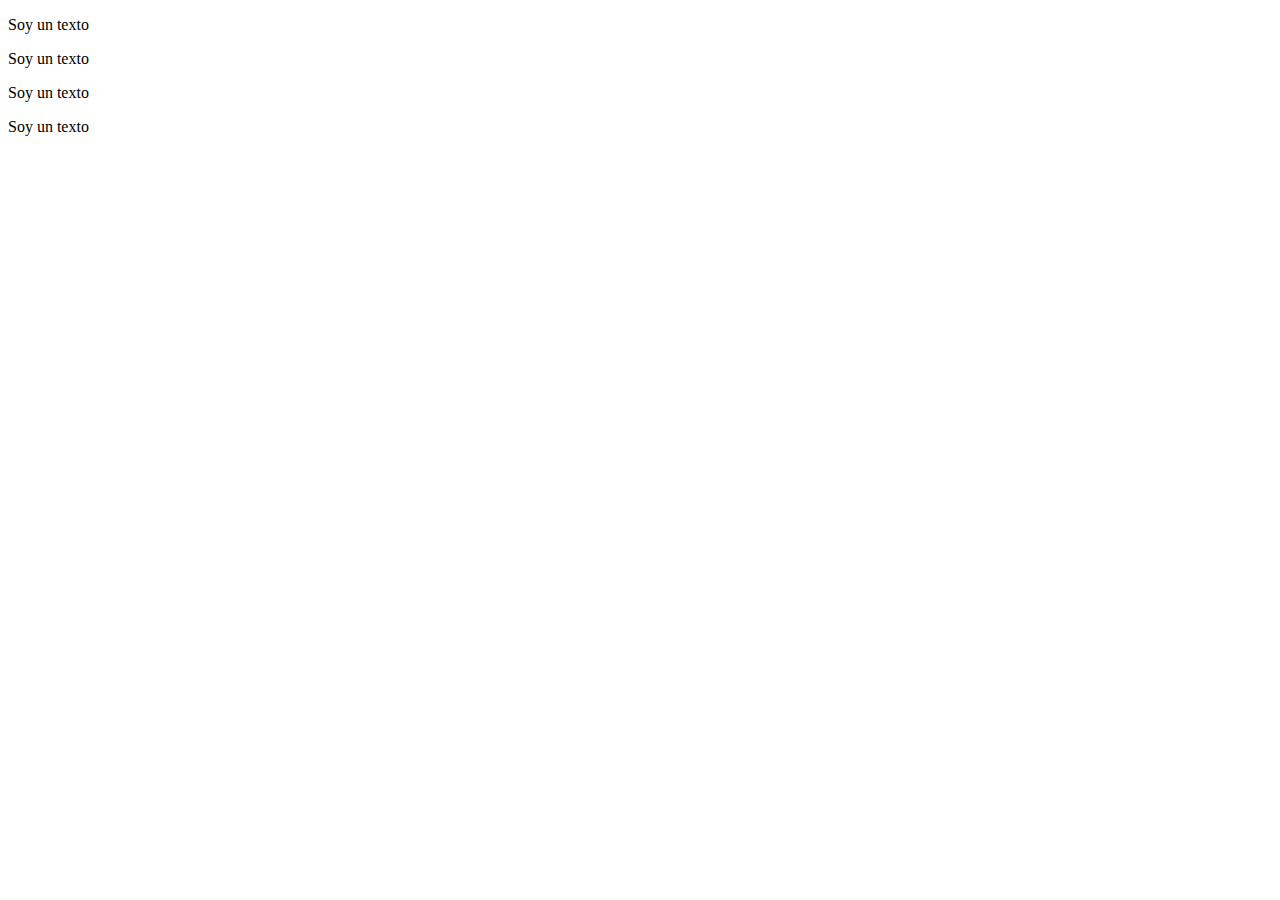
<file: CSS/claseCombinadores/index.html>
<!DOCTYPE html>
<html lang="en">
<head>
    <meta charset="UTF-8">
    <meta http-equiv="X-UA-Compatible" content="IE=edge">
    <meta name="viewport" content="width=device-width, initial-scale=1.0">
    <title>Combinadores</title>
    <link rel="stylesheet" href="./combinadores.css">
</head>
<body>
   <!-- <div>
    <h2>Soy un h2</h2>
    <p>Soy un parrafo</p>
    <h2>Soy un h2</h2>
    <h3>Soy un h3</h3>
    <p>Soy un parrafo</p>
    <h2>Soy un h2</h2>
    <p>Soy un parrafo</p>
   </div>  -->
   <div>
    <article>
        <p>Soy un texto</p>
    </article>
    <article>
        <p>Soy un texto</p>
    </article>
    <section>
        <div>
            <p>Soy un texto</p>
        </div>
    </section>
    <p>Soy un texto</p>
   </div>
</body>
</html>
</file>
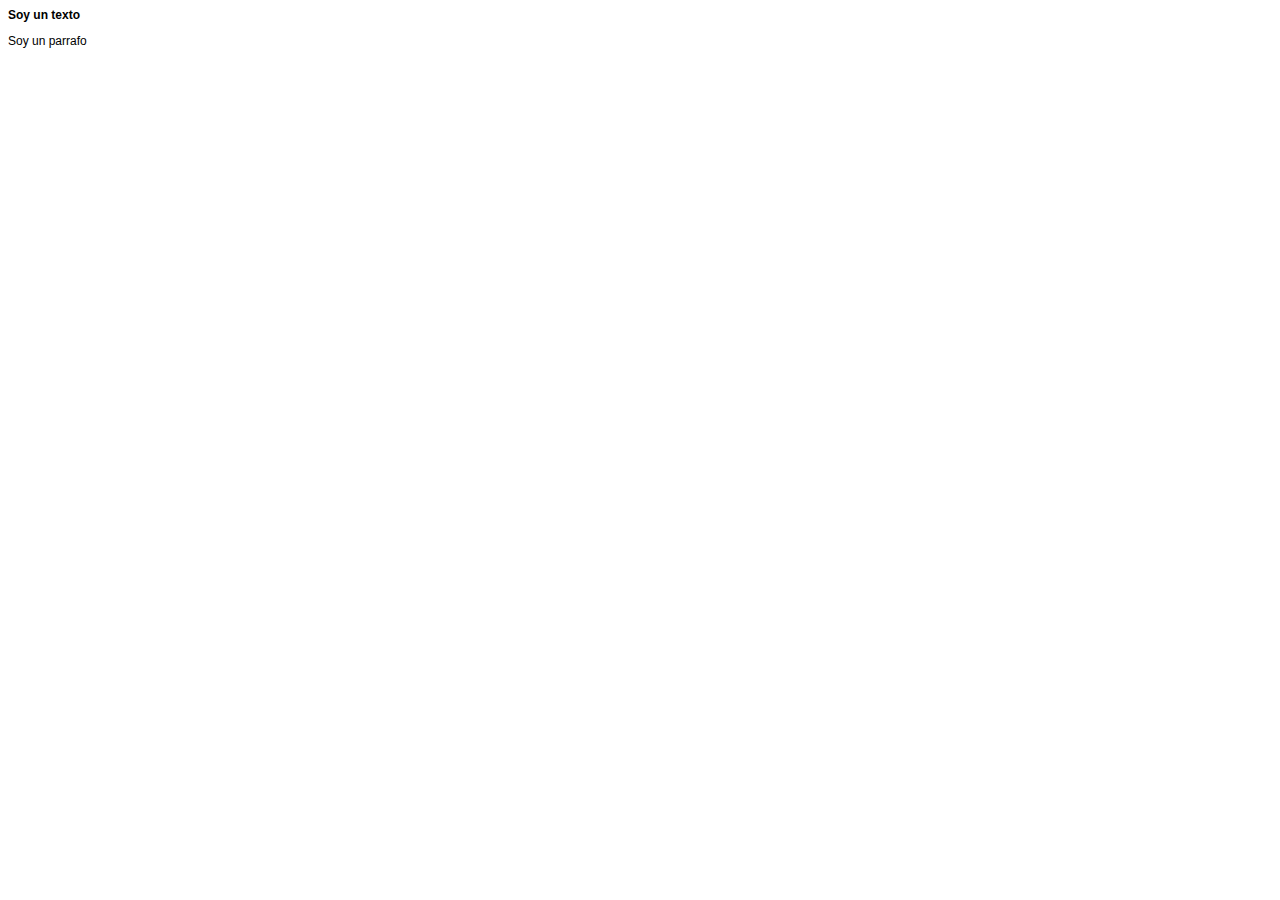
<file: CSS/claseHerencia/index.html>
<!DOCTYPE html>
<html lang="en">
<head>
    <meta charset="UTF-8">
    <meta http-equiv="X-UA-Compatible" content="IE=edge">
    <meta name="viewport" content="width=device-width, initial-scale=1.0">
    <title>Herncia en CSS</title>
    <link rel="stylesheet" href="./herencia.css">
</head>
<body>
    <main>
        <h1>Soy un texto</h1>
        <p>Soy un parrafo</p>
    </main>
</body>
</html>
</file>
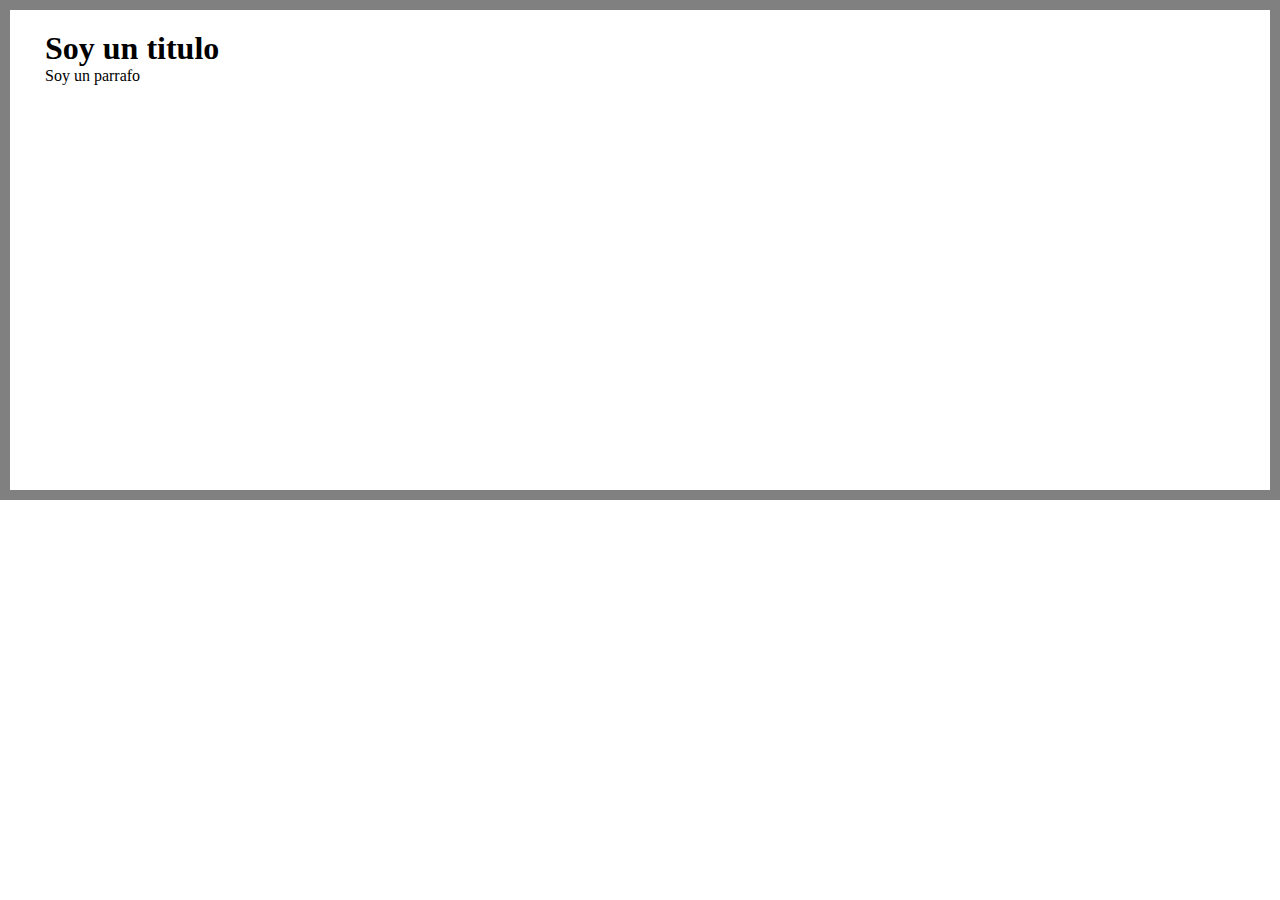
<file: CSS/claseModeloCaja/index.html>
<!DOCTYPE html>
<html lang="en">
<head>
    <meta charset="UTF-8">
    <meta http-equiv="X-UA-Compatible" content="IE=edge">
    <meta name="viewport" content="width=device-width, initial-scale=1.0">
    <title>Modelo de Caja</title>
    <link rel="stylesheet" href="./modelocaja.css">
</head>
<body>
    <main>
        <section>
            <h1>Soy un titulo</h1>
            <div>
                <p>Soy un parrafo</p>
            </div>
        </section>
    </main>

    
</body>
</html>
</file>
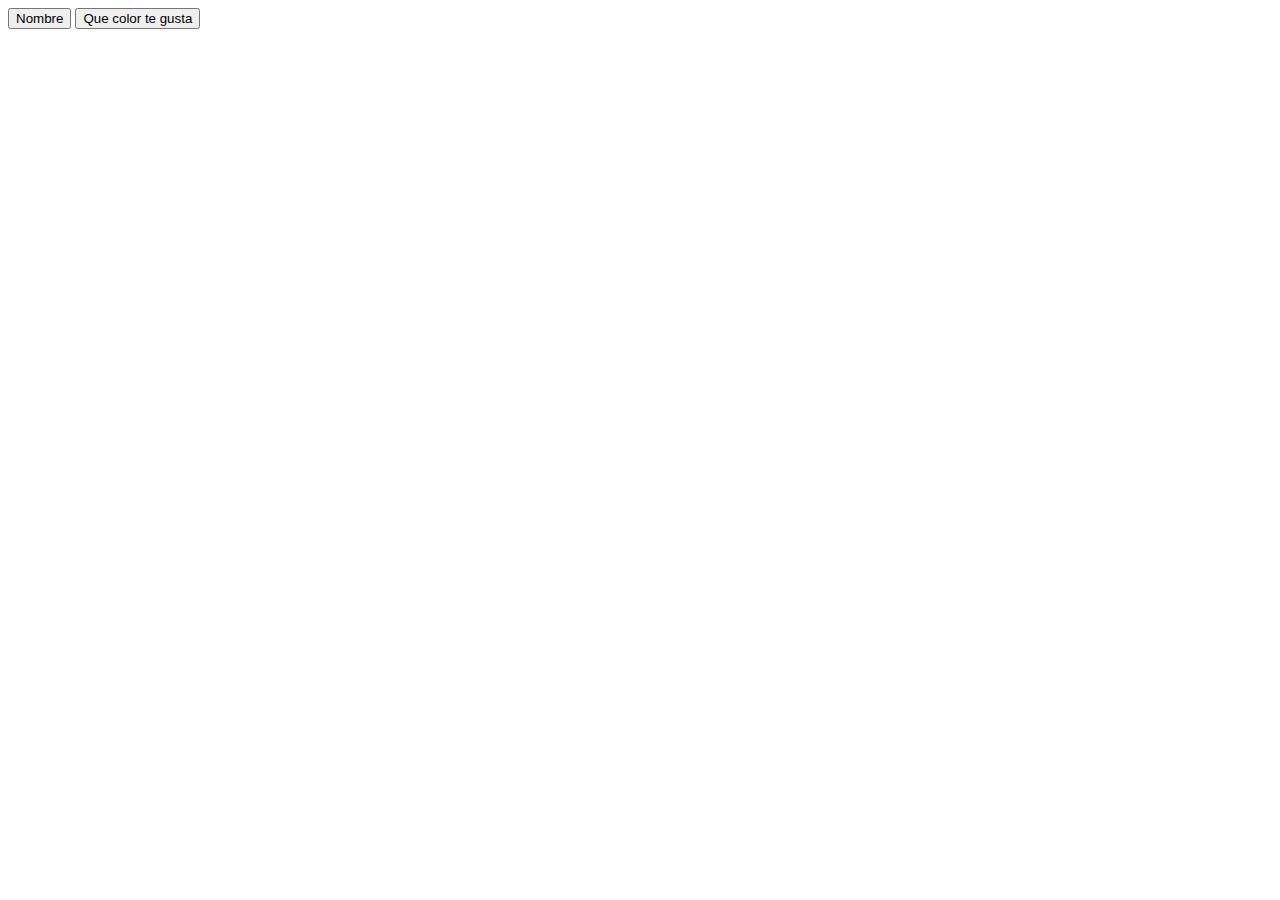
<file: HTML/claseButton/index.html>
<!DOCTYPE html>
<html lang="en">
    <head>
        <meta charset="UTF-8">
        <meta http-equiv="X-UA-Compatible" content="IE=edge">
        <meta name="viewport" content="width=device-width, initial-scale=1.0">
        <title>Boton</title>
    </head>
    <body>
        <input type="submit" value="Nombre">


        <button type="submit">Que color te gusta</button>
    </body>
</html>
</file>
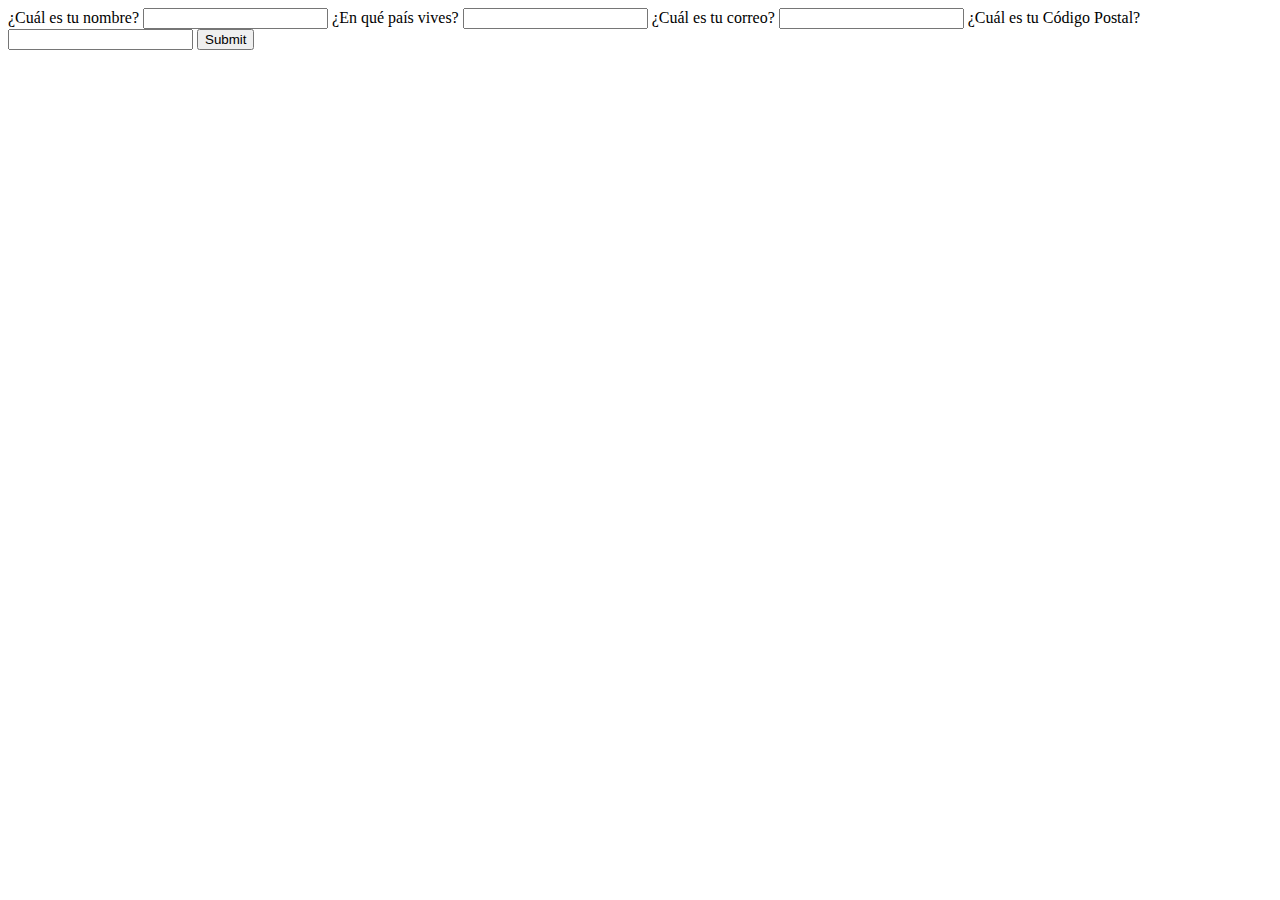
<file: HTML/claseCalendario/index.html>
<!DOCTYPE html>
<html lang="en">
<head>
    <meta charset="UTF-8">
    <meta http-equiv="X-UA-Compatible" content="IE=edge">
    <meta name="viewport" content="width=device-width, initial-scale=1.0">
    <title>Calendario</title>
</head>
<body>
    <main>
        <form action="">
        <label for="nombre">
            <span>¿Cuál es tu nombre?</span>
            <input type="text" id="nombre" name="nombre" autocomplete="name" required>
        </label>
        <label for="pais">
            <span>¿En qué país vives?</span>
            <input type="text" id="pais" name="pais" autocomplete="country">
        </label>
        <label for="correo">
            <span>¿Cuál es tu correo?</span>
            <input type="email" id="correo" name="correo" autocomplete="email">
        </label>
        <label for="cp">
            <span>¿Cuál es tu Código Postal?</span>
            <input type="" id="cp" name="cp" autocomplete="postal-code">
        </label>
        <input type="submit">
    </form>
    </main>
    <!-- <form action="">
        <label for="hora">
            <span>Hora</span>
            <input type="time" id="hora" name="hora" >
        </label>
        <label for="dia">
            <span>Día</span>
            <input type="date" id="dia" name="dia" >
        </label>
        <label for="semana">
            <span>Semana</span>
            <input type="week" id="semana" name="semana" >
        </label>
        <label for="mes">
            <span>Mes</span>
            <input type="month" id="mes" name="mes" >
        </label>
        <input type="submit">
    </form> -->

    <!-- <form action="">
        <label for="calendario">
            <span>Calendario</span>
            <input type="datetime-local" id="calendario" name="calendario">
        </label>
        <input type="submit">
    </form> -->

</body>
</html>
</file>
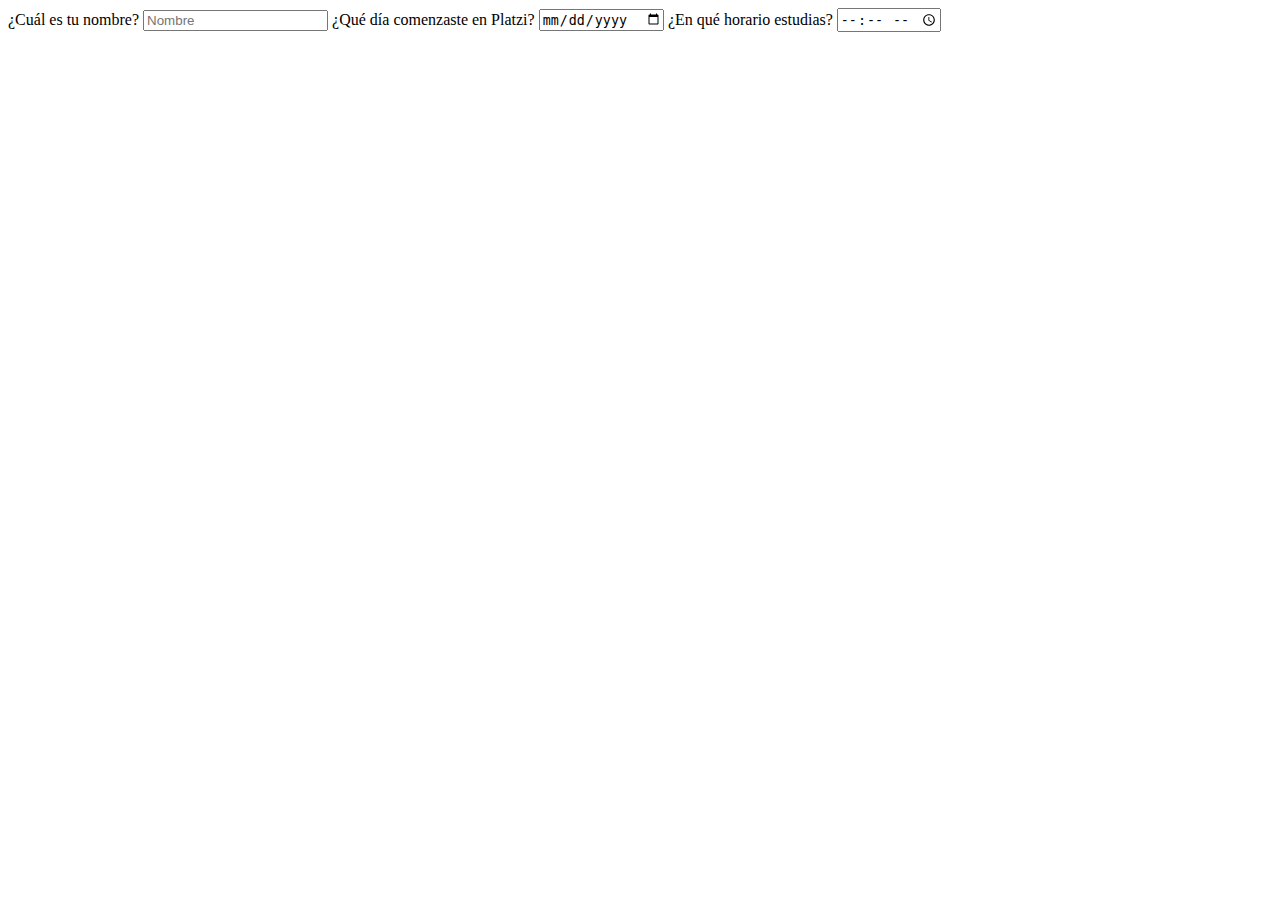
<file: HTML/claseForm/index.html>
<!DOCTYPE html>
<html lang="en">
<head>
    <meta charset="UTF-8">
    <meta http-equiv="X-UA-Compatible" content="IE=edge">
    <meta name="viewport" content="width=device-width, initial-scale=1.0">
    <title>Formularios</title>
</head>
<body>
    <form action="">
        <label for="nombre">
            <span>¿Cuál es tu nombre?</span>
            <input type="text" id="nombre" placeholder="Nombre">
        </label>
        <label for="inicio-platzi">
            <span>¿Qué día comenzaste en Platzi?</span>
            <input type="date" id="inicio-platzi">
        </label>
        <label for="horario">
            <span>¿En qué horario estudias?</span>
            <input type="time" id="horario">
        </label>
    </form>
</body>
</html>
</file>
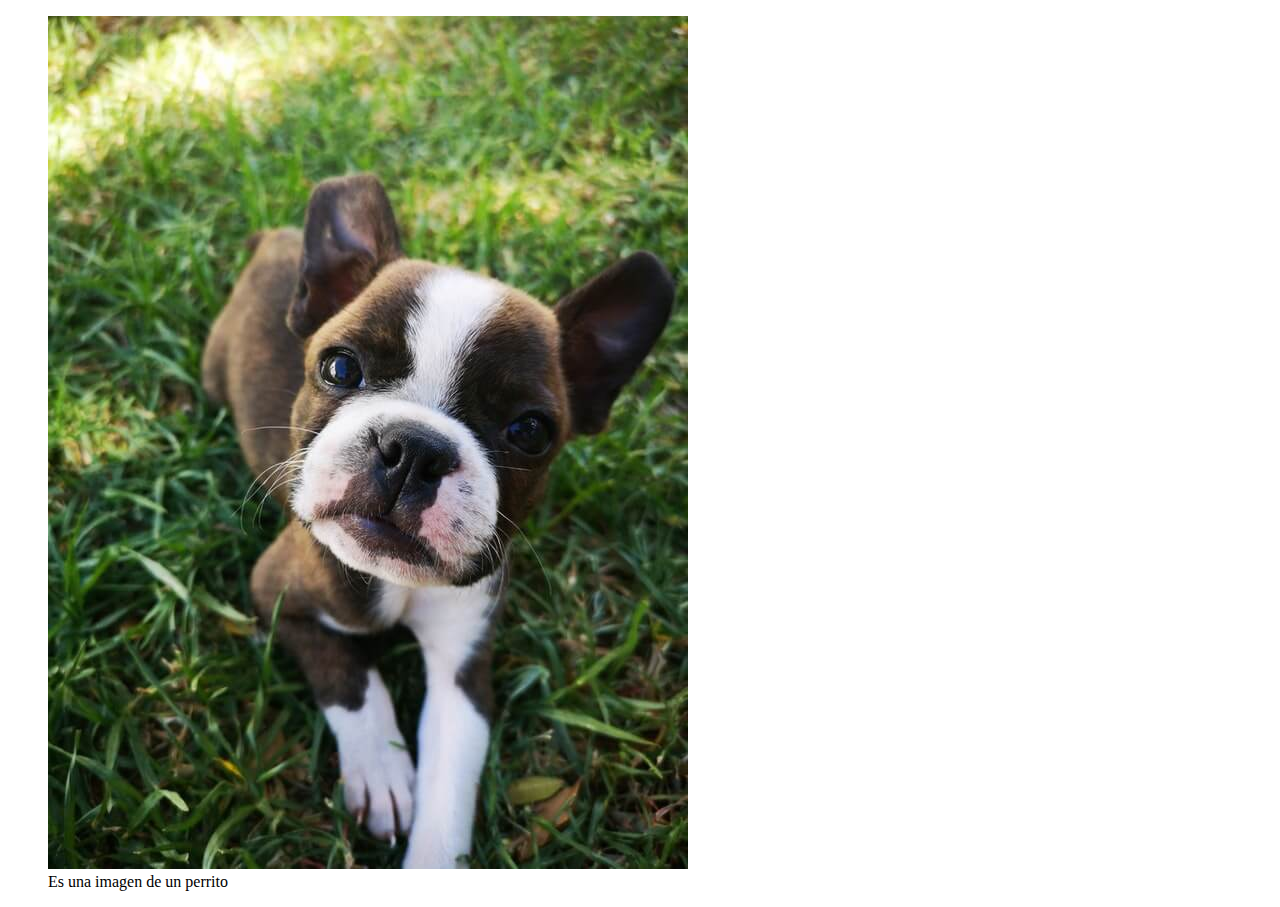
<file: HTML/claseImg/index.html>
<!DOCTYPE html>
<html lang="en">
<head>
    <meta charset="UTF-8">
    <meta http-equiv="X-UA-Compatible" content="IE=edge">
    <meta name="viewport" content="width=device-width, initial-scale=1.0">
    <title>Imagenes</title>
</head>
<body>
    <main>
        <section>
            <figure>
                <img src="./pics/tinified/small.jpg" alt="Es una imagen de un perrito" srcset="">
                <figcaption>Es una imagen de un perrito</figcaption>
            </figure>
        </section>
    </main>
</body>
</html>
</file>
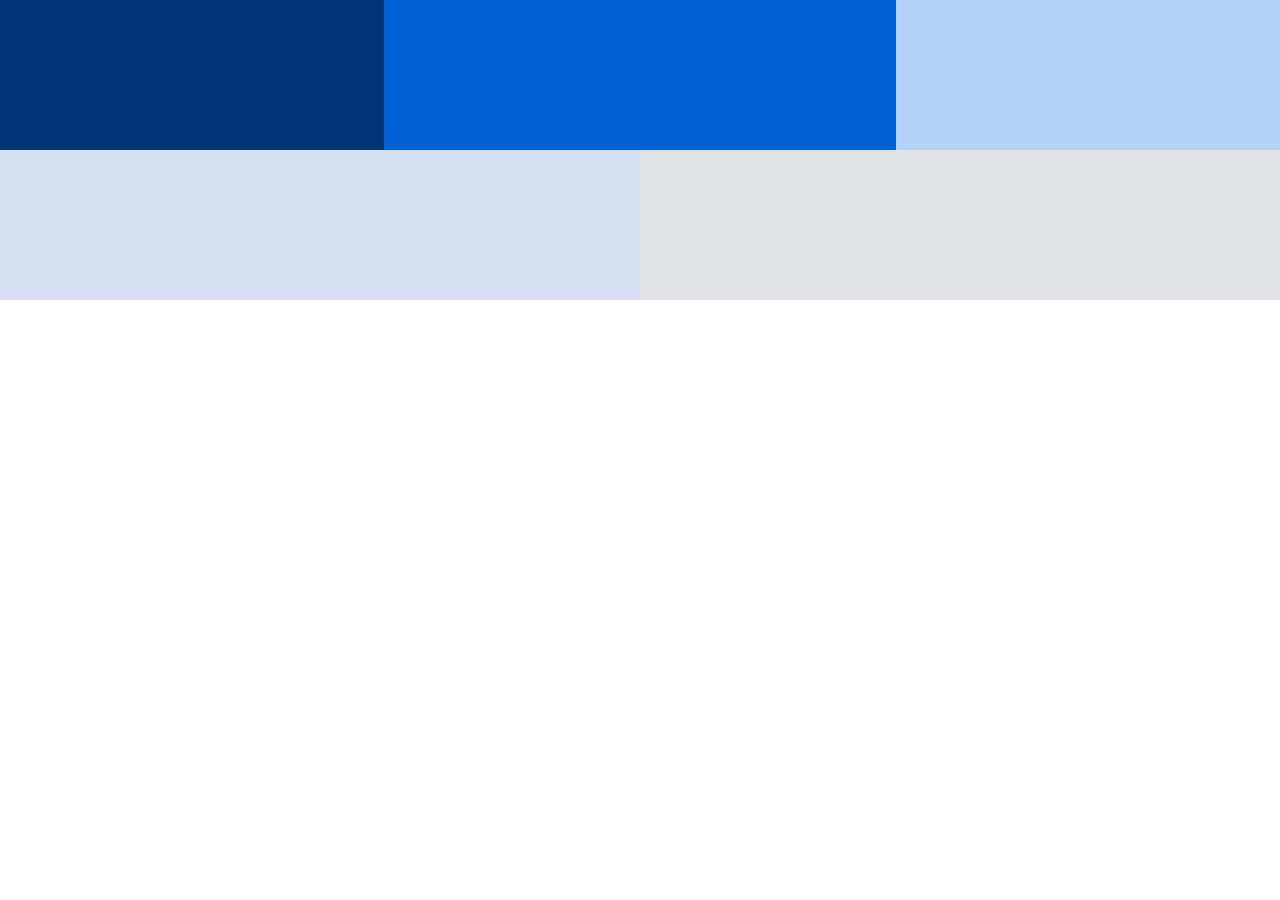
<file: ResponsiveDesign/columnDrop/index.html>
<!DOCTYPE html>
<html lang="en">
<head>
    <meta charset="UTF-8">
    <meta http-equiv="X-UA-Compatible" content="IE=edge">
    <meta name="viewport" content="width=device-width, initial-scale=1.0">
    <title>Patrones de Maquetacion (Column Drop)</title>
    <link rel="stylesheet" href="./columndrop.css">
</head>
<body>
    <main class="container">
        <div class="c1"></div>
        <div class="c2"></div>
        <div class="c3"></div>
        <div class="c4"></div>
        <div class="c5"></div>
    </main>
</body>
</html>
</file>
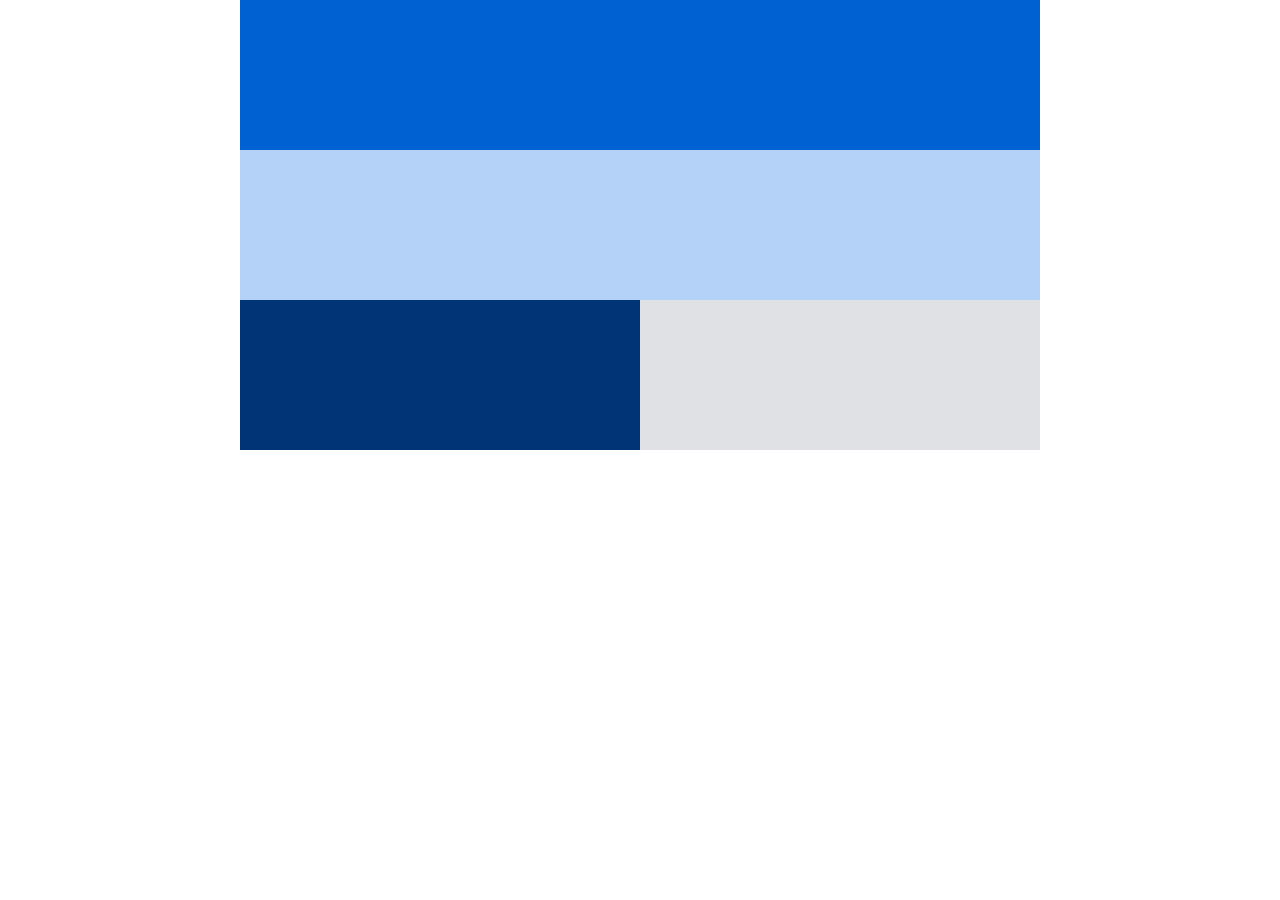
<file: ResponsiveDesign/layoutShifter/index.html>
<!DOCTYPE html>
<html lang="en">
<head>
    <meta charset="UTF-8">
    <meta http-equiv="X-UA-Compatible" content="IE=edge">
    <meta name="viewport" content="width=device-width, initial-scale=1.0">
    <title>Patrones de Maquetacion (Layout Shifter)</title>
    <link rel="stylesheet" href="./layoutshifter.css">
</head>
<body>
    <main class="container">
        <div class="c1"></div>
        <div class="c4">
            <div class="c2"></div>
            <div class="c3"></div>
        </div>
        <div class="c5"></div>
    </main>
</body>
</html>
</file>
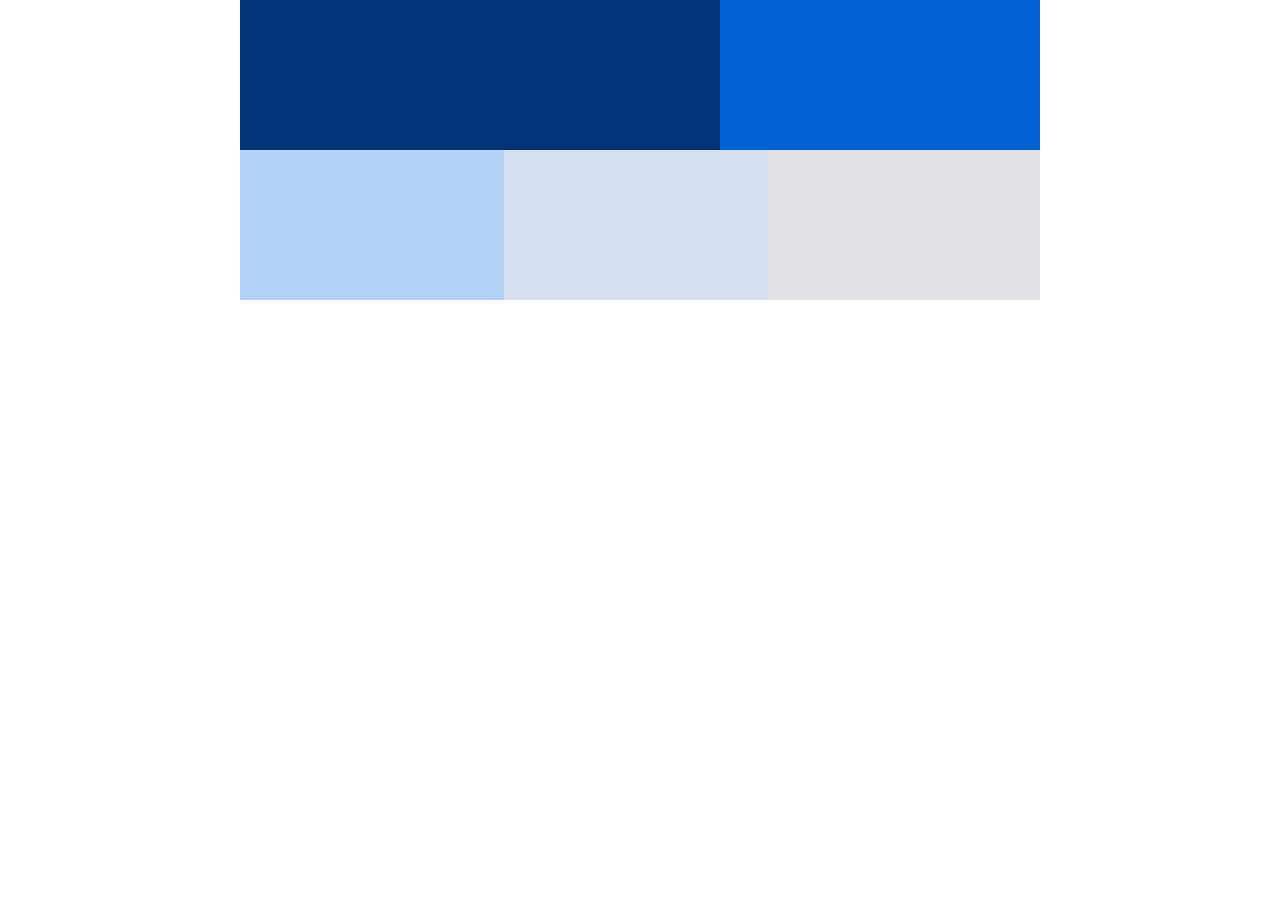
<file: ResponsiveDesign/mostlyFluid/index.html>
<!DOCTYPE html>
<html lang="en">
    <head>
        <meta charset="UTF-8">
        <meta http-equiv="X-UA-Compatible" content="IE=edge">
        <meta name="viewport" content="width=device-width, initial-scale=1.0">
        <title>Patrones de Maquetacion (Mostly Fluid)</title>
        <link rel="stylesheet" href="./mostlyfluid.css">
        <link rel="stylesheet" href="./table.css" media="screen and (min-width: 600px)">
        <link rel="stylesheet" href="./desktop.css" media="screen and (min-width: 800px)">
    </head>
    <body>
        <main class="container">
            <div class="c1"></div>
            <div class="c2"></div>
            <div class="c3"></div>
            <div class="c4"></div>
            <div class="c5"></div>
        </main>
    </body>
</html>
</file>
<file: CSS/claseCombinadores/combinadores.css>
/* Combinadores Hermanos adyacente o cercano
h2 + p{
    color: red;
} */

/* Combinadores Hermanos generales
h2 ~ p{
    color: blue;
}  */

/* Combinadores Hija directa
div > p{
    color: blueviolet;
} */

/* Combinadores Descendientes
div p{
    color: yellowgreen;
} */
</file>
<file: CSS/claseHerencia/herencia.css>
html{
    font-size: 75%;
    font-family: Verdana, Geneva, Tahoma, sans-serif;
}
h1{
    font-size: inherit;
}
</file>
<file: CSS/claseModeloCaja/modelocaja.css>
* {
    box-sizing: border-box;
    padding: 0;
    margin: 0;
}
main{
    width: 100%;
    height: 500px;
    border: 10px solid grey;
    padding: 20px 35px;
}
</file>
<file: ResponsiveDesign/columnDrop/columndrop.css>
* {
    box-sizing: border-box;
    margin: 0;
    padding: 0;
}
html {
    font-size: 62.5%;
}
.container {
    display: flex;
    flex-wrap: wrap;
}
.c1, .c2, .c3, .c4, .c5 {
    width: 100%;
    min-width: 150px;
    height: 150px;
}

.c1 {
    background-color: #003476;
}
.c2 {
    background-color: #0062d2;
}
.c3 {
    background-color: #b4d2f7;
}
.c4 {
    background-color: #d5dfef;
} 
.c5 {
    background-color: #dfe1e5;
}
@media (min-width: 600px) {
    .c1 {
        width: 25%;
        order: 1;
    }
    .c2 {
        width: 75%;
        order: 2;
    }
    .c3 {
        width: 100%;
        order: 3;
    }
    .c4 {
        width: 100%;
        order: 4;
    }
    .c5 {
        width: 100%;
        order: 5;
    }
}
@media (min-width: 800px) {
    .c1 {
        width: 30%;
    }
    .c2 {
        width: 40%;
    }
    .c3 {
        width: 30%;
    }
    .c4 {
        width: 50%;
    }
    .c5 {
        width: 50%;
    }
}
</file>
<file: ResponsiveDesign/layoutShifter/layoutshifter.css>
* {
    box-sizing: border-box;
    margin: 0;
    padding: 0;
}
html {
    font-size: 62.5%;
}
.container {
    display: flex;
    flex-wrap: wrap;
}
.c1, .c2, .c3, .c4, .c5 {
    width: 100%;
    min-width: 150px;
    height: 150px;
}
.c4 {
    height: auto;
}
.c1 {
    background-color: #003476;
}
.c2 {
    background-color: #0062d2;
}
.c3 {
    background-color: #b4d2f7;
}
.c4 {
    background-color: #d5dfef;
} 
.c5 {
    background-color: #dfe1e5;
}
@media (min-width: 600px) {
    .c1 {
        width: 25%;
    }
    .c4 {
        width: 75%;
    }
    .c5 {
        width: 100%;
    }
}
@media (min-width: 800px) {
    .container {
        width: 800px;
        margin-left: auto;
        margin-right: auto;
    }
    .c1 {
        width: 50%;
        order: 1;
    }
    .c4 {
        width: 100%;
    }
    .c5 {
        width: 50%;
        order: 2;
    }
}
</file>
<file: ResponsiveDesign/mostlyFluid/mostlyfluid.css>
* {
    box-sizing: border-box;
    margin: 0;
    padding: 0;
}
html {
    font-size: 62.5%;
}
.container {
    display: flex;
    flex-wrap: wrap;
}
.c1, .c2, .c3, .c4, .c5 {
    width: 100%;
    min-width: 150px;
    height: 150px;
}
.c1 {
    background-color: #003476;
}
.c2 {
    background-color: #0062d2;
}
.c3 {
    background-color: #b4d2f7;
}
.c4 {
    background-color: #d5dfef;
}
.c5 {
    background-color: #dfe1e5;
}
/* @media (min-width: 600px) {
    .c2, .c3, .c4 {
        width: 50%;
    }
} */
/* @media (min-width: 800px) {
    .container {
        width: 800px;
        margin-left: auto;
        margin-right: auto;
    }
    .c1 {
        width: 60%;
    }
    .c2 {
        width: 40%;
    }
    .c3, .c4 {
        width: 33%;
    }
    .c5 {
        width: 34%;
    }
} */
</file>
<file: ResponsiveDesign/mostlyFluid/table.css>
.c2, .c3, .c4 {
    width: 50%;
}
</file>
<file: ResponsiveDesign/mostlyFluid/desktop.css>
.container {
    width: 800px;
    margin-left: auto;
    margin-right: auto;
}
.c1 {
    width: 60%;
}
.c2 {
    width: 40%;
}
.c3, .c4 {
    width: 33%;
}
.c5 {
    width: 34%;
}
</file>
